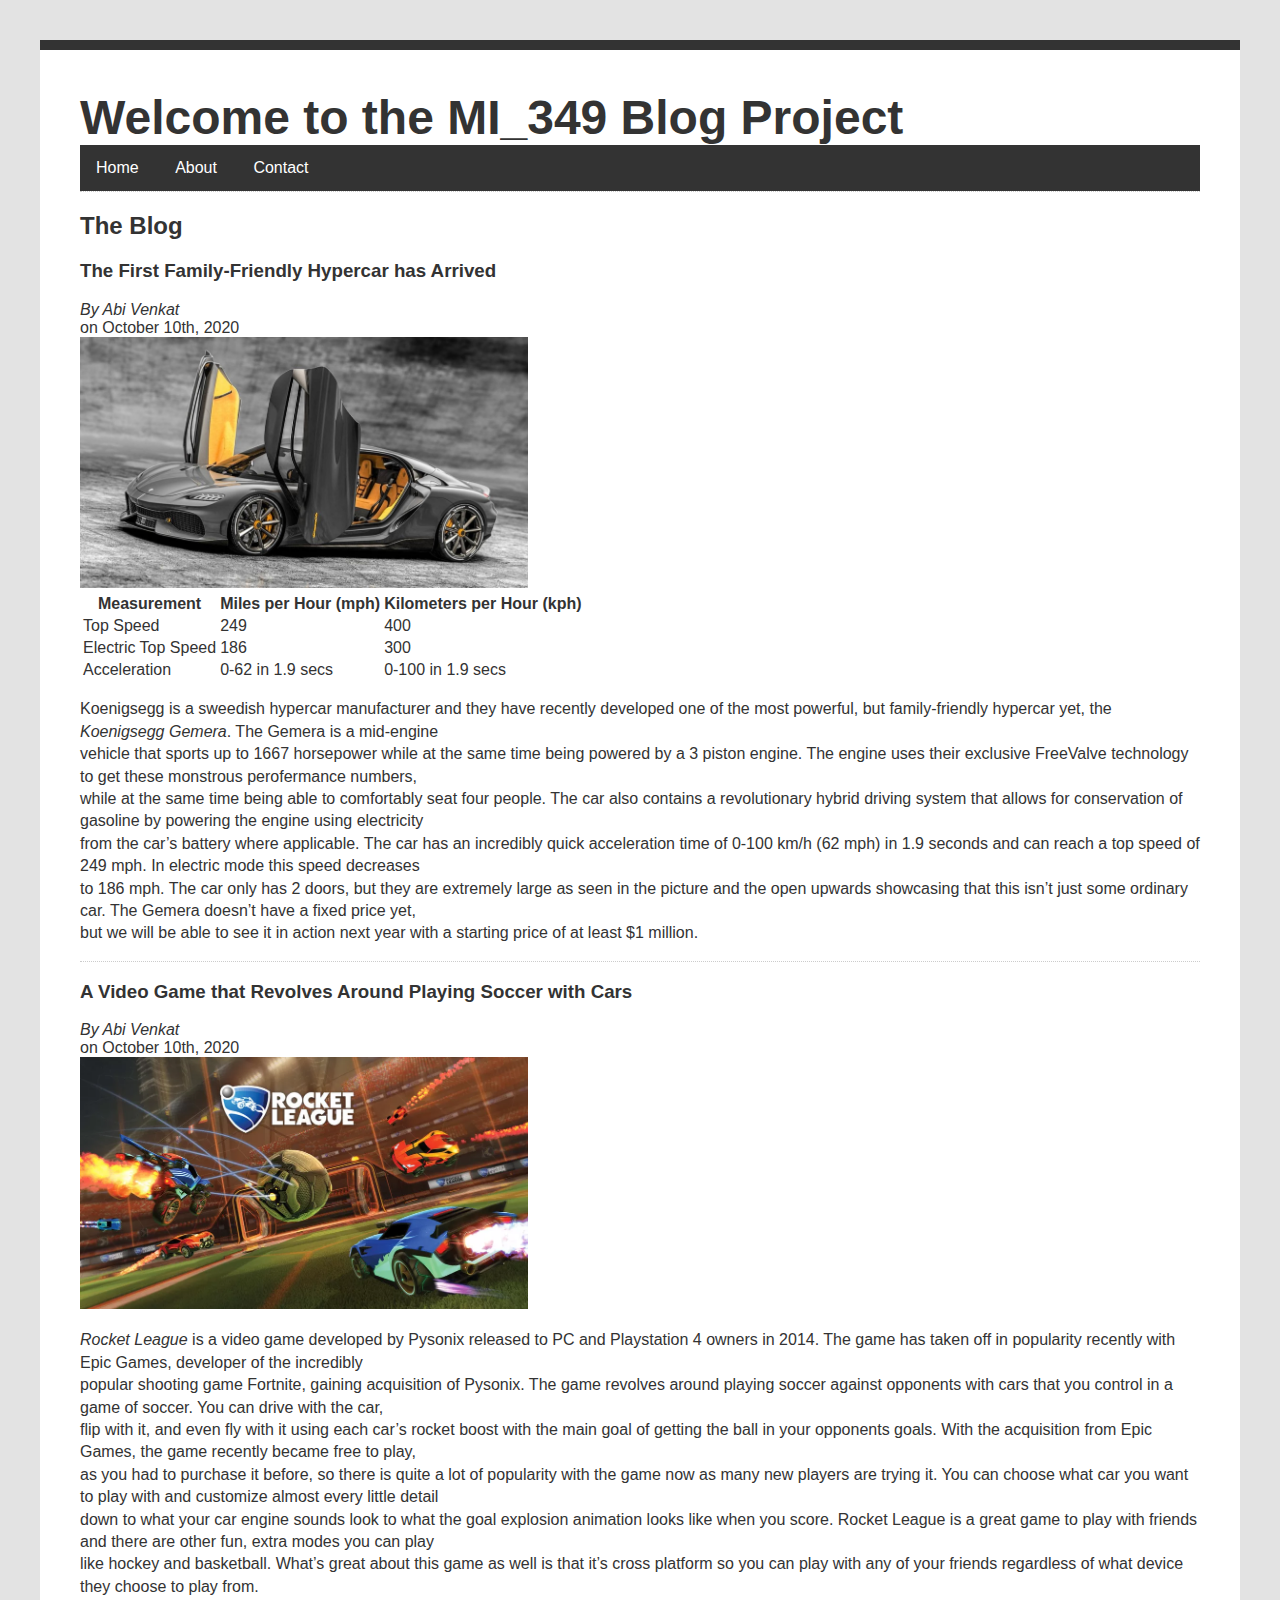
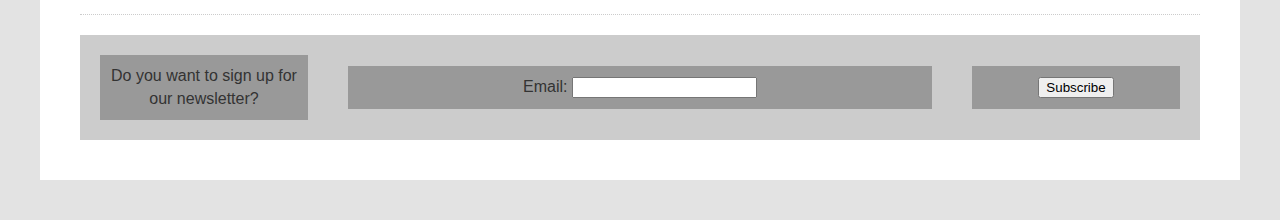
<file: index.html>
<!DOCTYPE html>
<html lang="en">
<head>
    <meta charset="UTF-8">
    <meta name="viewport" content="width=device-width, initial-scale=1.0">
    <title>Home</title>
    <link rel="stylesheet" href="style.css">
</head>
<body>
    <h1> Welcome to the MI_349 Blog Project</h1>
    <nav>
        <ul>
            <li><a href="/">Home</a></li>
            <li><a href="about.html">About</a></li>
            <li><a href="contact.html">Contact</a></li>
        </ul>
    </nav>
    <section id="blog">
        <h2>The Blog</h2>
        <article class="blog-post">
            <header>
                <h3>The First Family-Friendly Hypercar has Arrived</h3>
                <div >
                    <address class="author">By Abi Venkat</address> 
                    on <time datetime="2020-10-10" title="October 10th, 2020">October 10th, 2020</time>
                </div>
            </header>
            <!-- 
                Had to use style property here because W3C validator kept on giving me validation errors for using percentages for
                the width and heigh properties.
            -->
            <img  src='koenigsegg_gemera.jpg' alt="Koeenigsegg gemera hypercar with doors lifted open vertically">
            <table>
                <tr>
                    <th>Measurement</th>
                    <th>Miles per Hour (mph)</th>
                    <th>Kilometers per Hour (kph)</th>
                </tr>
                <tr>
                    <td>Top Speed</td>
                    <td>249</td>
                    <td>400</td>
                </tr>
                <tr>
                    <td>Electric Top Speed</td>
                    <td>186</td>
                    <td>300</td>
                </tr>
                <tr>
                    <td>Acceleration</td>
                    <td>0-62 in 1.9 secs</td>
                    <td>0-100 in 1.9 secs</td>
                </tr>
                
            </table>
            <p>
                Koenigsegg is a sweedish hypercar manufacturer and they have recently developed one of the most powerful, but family-friendly hypercar
                yet, the <em>Koenigsegg Gemera</em>. The Gemera is a mid-engine<br> vehicle that sports up to 1667 horsepower while at the same time 
                being powered by a 3 piston engine. The engine uses their exclusive FreeValve technology to get these monstrous perofermance numbers,<br> 
                while at the same time being able to comfortably seat four people. The car also contains a revolutionary hybrid driving system that allows
                for conservation of gasoline by powering the engine using electricity<br> from the car’s battery where applicable. 
                The car has an incredibly quick acceleration time of 0-100 km/h (62 mph) in 1.9 seconds and can reach a top speed of 249 mph. 
                In electric mode this speed decreases<br> to 186 mph. The car only has 2 doors, but they are extremely large as seen in the picture and 
                the open upwards showcasing that this isn’t just some ordinary car. The Gemera doesn’t have a fixed price yet,<br> but we will be able to 
                see it in action next year with a starting price of at least $1 million.   
            </p>
            
        </article>
        <article class="blog-post">
            <header>
                <h3>A Video Game that Revolves Around Playing Soccer with Cars</h3>
                <div >
                    <address class="author">By Abi Venkat</address> 
                    on <time datetime="2020-10-10" title="October 10th, 2020">October 10th, 2020</time>
                </div>
            </header>
            <img src='rocket-league.jpg' alt="CGI cars hitting a soccer ball into a goal">
            <p>
                <em> Rocket League </em> is a video game developed by Pysonix released to PC and Playstation 4 owners  in 2014. 
                The game has taken off in popularity recently with Epic Games, developer of the incredibly<br> popular shooting game 
                Fortnite, gaining acquisition of Pysonix. The game revolves around playing soccer against opponents with cars that 
                you control in a game of soccer. You can drive with the car,<br> flip with it, and even fly with it using each car’s rocket 
                boost with the main goal of getting the ball in your opponents goals. With the acquisition from Epic Games, the game 
                recently became free to play,<br> as you had to purchase it before, so there is quite a lot of popularity with the game now 
                as many new players are trying it. You can choose what car you want to play with and customize almost every little detail <br>
                down to what your car engine sounds look to what the goal explosion animation looks like when you score. Rocket League is 
                a great game to play with friends and there are other fun, extra modes you can play<br> like hockey and basketball. What’s great 
                about this game as well is that it’s cross platform so you can play with any of your friends regardless of 
                what device they choose to play from.    
            </p>
        </article>
    </section>
    <form class="newsletter">
        <p>Do you want to sign up for our newsletter?</p>
        <p>Email: <input type="text" ></p>
        <p><button>Subscribe</button></p>
    </form>
   
</body>
</html>
</file>
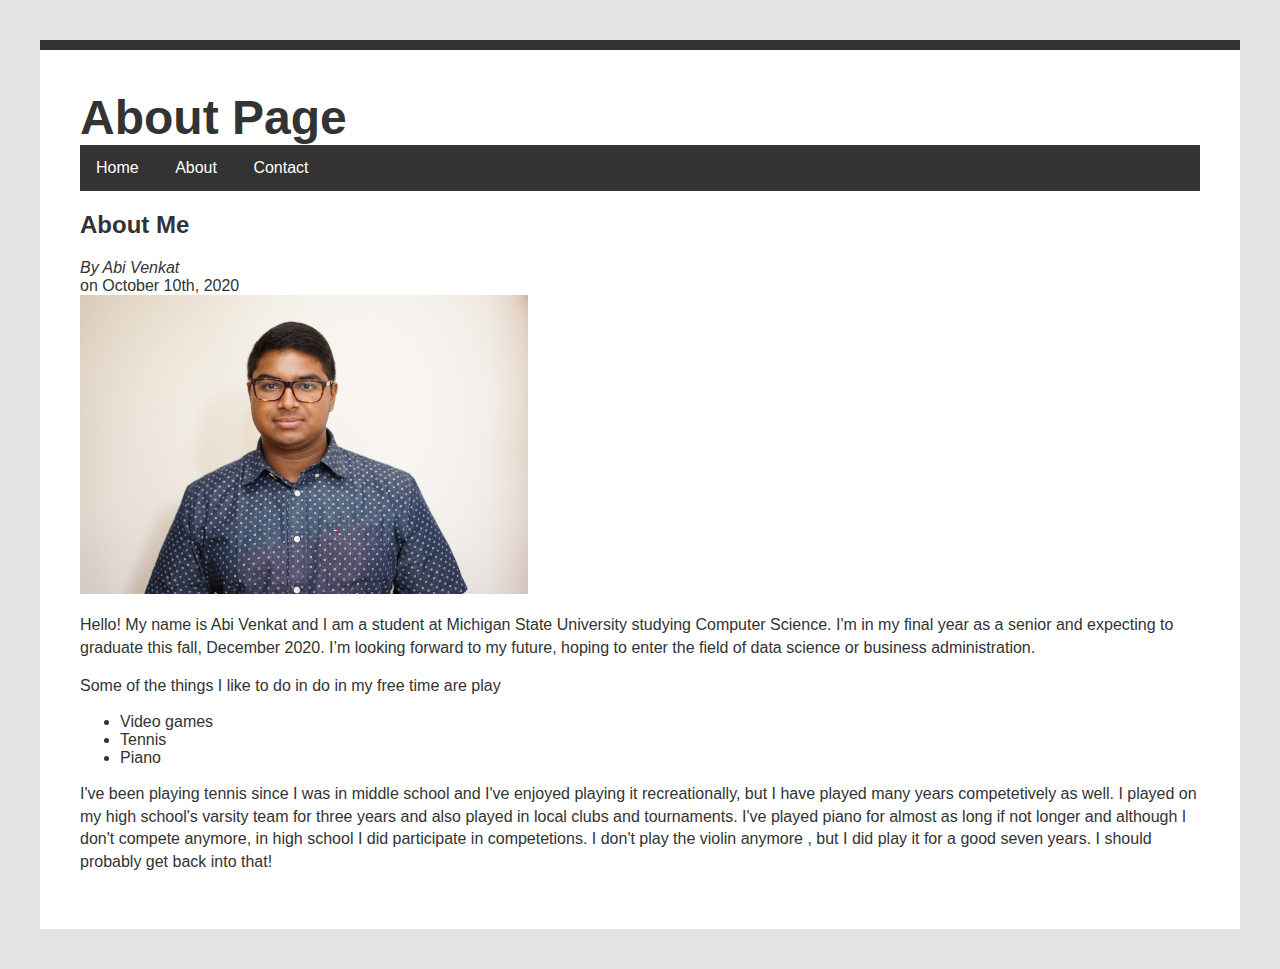
<file: about.html>
<!DOCTYPE html>
<html lang="en">
<head>
    <meta charset="UTF-8">
    <meta name="viewport" content="width=device-width, initial-scale=1.0">
    <title>About</title>
    <link rel="stylesheet" href="style.css">
</head>
<body>
    <h1> About Page</h1>
    <nav>
        <ul>
            <li><a href="/">Home</a></li>
            <li><a href="about.html">About</a></li>
            <li><a href="contact.html">Contact</a></li>
        </ul>
    </nav>
    <article>
        <header>
            <h2>About Me</h2>
            <div >
                <address class="author">By Abi Venkat</address> 
                on <time datetime="2020-10-10" title="October 10th, 2020">October 10th, 2020</time>
            </div>
        </header>
        <img src='headshot.jpg' alt="CGI cars hitting a soccer ball into a goal">
        <p>
            Hello! My name is Abi Venkat and I am a student at Michigan State University studying Computer Science. 
            I'm in my final year as a senior and expecting to graduate this fall, December 2020.
            I’m looking forward to my future, hoping to enter the field of data science or business administration. 
        </p>
        <p>Some of the things I like to do in do in my free time are play</p>
        <ul>
            <li>Video games</li>
            <li>Tennis</li>
            <li>Piano</li>
        </ul>
        <p>
            I've been playing tennis since I was in middle school and I've enjoyed playing it recreationally, but I have played many years competetively as well.
            I played on my high school's varsity team for three years and also played in local clubs and tournaments. I've played piano for almost
            as long if not longer and although I don't compete anymore, in high school I did participate in competetions. I don't play the violin anymore
            , but I did play it for a good seven years. I should probably get back into that!
        </p>
    </article>
</body>
</html>
</file>
<file: style.css>
html {
    background-color: #e3e3e3;
}

body {

    background-color: white;
    font-family: Arial, Helvetica, sans-serif;
    margin: 40px;
    padding: 40px;
    color: rgb(51, 51, 51);
    border-top: 10px solid rgb(51, 51, 51);
}

nav {
    position: -webkit-sticky;
    position: sticky;
    top: 0;
}

nav > ul {
    list-style-type: none;
    margin: 0;
    padding: 0;
    overflow: hidden;
    background-color: #333;
}

nav > ul li {
    display: inline-block;
}
  
nav > ul li a {
display: block;
color: white;
text-align: center;
padding: 14px 16px;
text-decoration: none;
}
  
/* Change the link color to #111 (black) on hover */
nav > ul li a:hover {
background-color: #111;
}

img[alt] {
    width: 40%;
    height: 40%;
}

h1 {
    font-size: 3em;
    margin: 0;
}

p {
    line-height: 1.4em;
}

#blog {
    border-top: 1px dotted #ccc;
}

.blog-post {
    border-bottom: 1px dotted #ccc;
}

form {
    margin-top: 20px;
    display: flex;
    background: #ccc;
    align-items: center;
}

label {
    background: #999;
    padding: 20px;
    margin: 20px;
}

a:hover {
    color: rgb(184, 120, 214); 
  }

textarea {
    resize: none;
    width: 200px;
    height: 80px;
    margin-right: 20px;
}

.newsletter {
    display: flex;
    background: #ccc;
    text-align:center;
}

.newsletter p {
    background: #999;
    padding: 10px;
    margin: 20px;
   
}

.newsletter p:nth-of-type(1) {
    flex: 1
}

.newsletter p:nth-of-type(2) {
    flex: 3
}

.newsletter p:nth-of-type(3) {
    flex: 1
}

@media (max-width: 400px) {
    body {
        margin: 0 auto;
        width: 100%;
    }

    .newsletter {
        display: block;
        padding: 5px; 
    }

    img {
        width: 100%
    }

    .blog-post {
        margin: 0 auto;
        width: 400px;
    }



}
</file>
